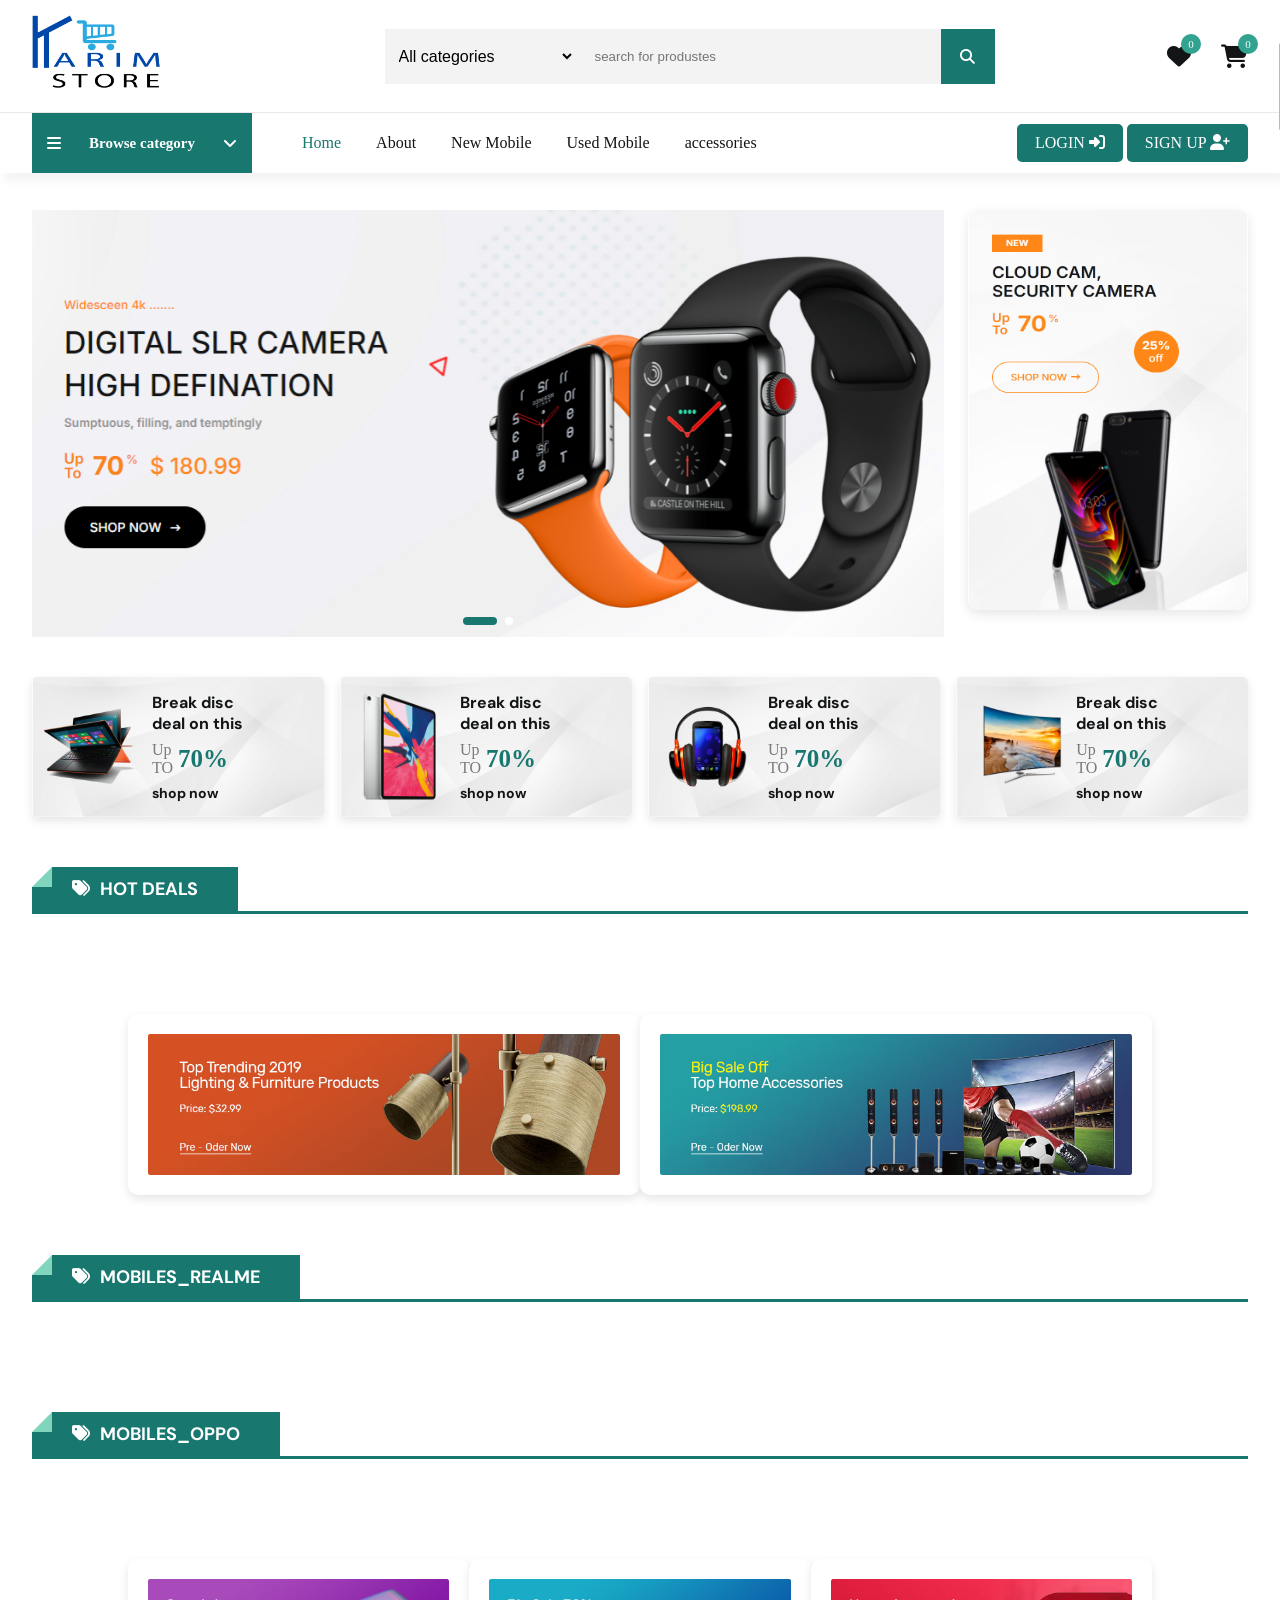
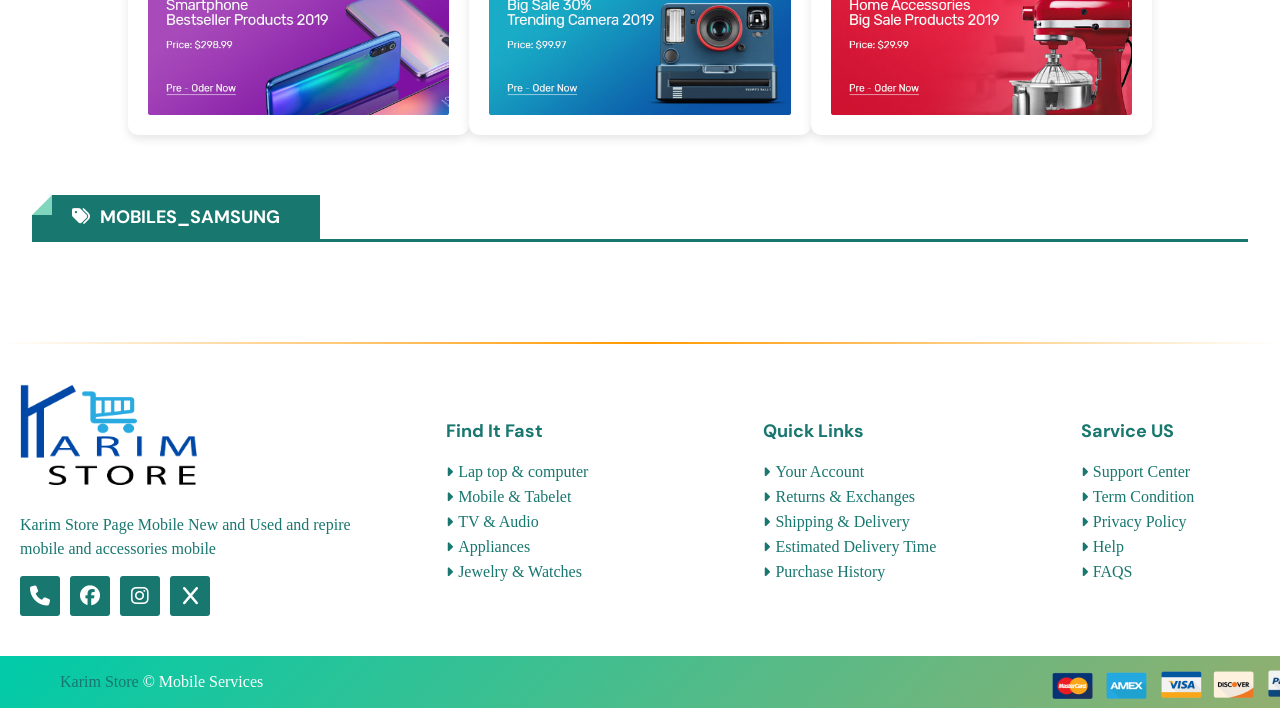
<file: index.html>
<!DOCTYPE html>
<html lang="en">
<head>
    <meta charset="UTF-8">
    <meta name="viewport" content="width=device-width, initial-scale=1.0">
    <title>Karim Store</title>
    <link rel="icon" href="img/icon.png">
     <!-- Link Swiper's CSS -->
  <link rel="stylesheet" href="https://cdn.jsdelivr.net/npm/swiper@11/swiper-bundle.min.css" />
    <link rel="stylesheet" href="css/style.css">
    <link rel="stylesheet" href="https://cdnjs.cloudflare.com/ajax/libs/font-awesome/6.7.2/css/all.min.css">
</head>
<body>


    <div class="cart">
        <div class="top_cart">
            <h3>Cart Items: <span class="count_item_cart">0</span></h3>
            <span onclick=" open_close_cart()" class="close_cart"><i class="fa-solid fa-circle-xmark"></i></span>
        </div>

        <div class="items_in_cart" id="cart_items">


           


        </div>

        <div class="bottom_cart">
                <div class="total">
                    <p>subtotal</p>
                    <p class="price_cart_total">0</p>
                </div>
            </div>

            <div class="button_cart">
                <a href="chekout.html" class="btn_cart ">checkout</a>
                <span onclick="open_close_cart()" class="btn_cart_trans_bg ">shop more </span>
            </div>
         </div>   

    </div>

    

    <header>

        <div class="top_header">
            <div class="container">
                <a href="#" class="logo"> <img src="img/logo karim.png" width="130px" height="100px"></a>

                <form action="" class="search_box">
                    
                    <div class="select_box">
                        <select id="category" name="category">
                            <option value="All categories">All categories</option>
                            <option value="New Mobiles">New Mobiles</option>
                            <option value="Used Mobiles">Uesd Mobiles</option>
                            <option value="Accessories Mobiles">Accessories</option>
                        </select>
                    </div>

                    <input type="text" name="search" id="search" placeholder="search for produstes" required>

                    <button type="submit">
                        <i class="fa-solid fa-magnifying-glass"></i>
                    </button>

                </form>

                <div class="header_icons">
                    <div class="icon">
                        <a href="#">
                            <i class="fa-solid fa-heart"></i>
                            <span class="count count_fivourite">0</span>
                        </a>
                    </div>

                    <div onclick="open_close_cart()" class="icon">
                        <a href="#">
                            <i class="fa-solid fa-cart-shopping"></i>
                            <span class="count count_item_header">0</span>
                        </a>
                    </div>
                </div>
            </div>
        </div>


        <div class="bottom_header">
            <div class="container">
                <nav class="nav">
                    <div class="category_nav">
                        <div onclick="Open_Categ_list()" class="category_btn">
                            <i class="fa-solid fa-bars"></i>
                            <p>Browse category</p>
                            <i class="fa-solid fa-angle-down"></i>
                        </div>

                        <div class="category_nav_list">
                            <a href="new_mobile.html">New Mobile</a>
                            <a href="#">Used Mobile</a>
                            <a href="#">Accessories</a>
                            <a href="#">Repire Mobile</a>
                            <li><a href="about.html">About</a></li>
                        </div>
                    </div>

                    <ul class="nav_links">
                        <li class="active"><a href="#">Home</a></li>
                        <li><a href="about.html">About</a></li>
                        <li><a href="new_mobile.html">New Mobile</a></li>
                        <li><a href="#">Used Mobile</a></li>
                        <li><a href="#">accessories</a></li>
                    </ul>
                </nav>

                <div class="login_signup_btns">
                    <a href="#" class="btn">login  <i class="fa-solid fa-right-to-bracket"></i> </a>

                    <a href="#" class="btn">sign up  <i class="fa-solid fa-user-plus"></i> </a>
                </div>

            </div>
        </div>

    </header>



    <div class="slider">
        <div class="container">

            <!--swiper-->

                <div class="slide-swp mySwiper">

                    <div class="swiper-wrapper">
                        <div class="swiper-slide">
                            <a href="#"><img src="img/banner_home1.png"></a>
                        </div>
                        <div class="swiper-slide">
                            <a href="#"><img src="img/banner_home2.png"></a>
                        </div>
                    </div>    
                    
                    <div class="swiper-pagination"></div>
                </div>

            

            <div class="banner_2">
                <a href="#"><img src="img/banner_home3.png" ></a>
            </div>
        </div>
    </div>

    <div class="banner_4">
        <div class="container">


            <div class="box">
                <a href="#" class="link_btn"></a>

                <img src="img/banner3_1.png" alt="">
                <div class="text">
                    <h5>Break disc</h5>
                    <h5>deal on this</h5>
                    <div class="sale">
                        <p>Up <br> TO</p>
                        <span>70%</span>
                        
                    </div>
                    <h6>shop now</h6>
                </div>
            </div>

            <div class="box">
                <a href="#" class="link_btn"></a>

                <img src="img/banner3_2.png" alt="">
                <div class="text">
                    <h5>Break disc</h5>
                    <h5>deal on this</h5>
                    <div class="sale">
                        <p>Up <br> TO</p>
                        <span>70%</span>
                        
                    </div>
                    <h6>shop now</h6>
                </div>
            </div>

            <div class="box">
                <a href="#" class="link_btn"></a>

                <img src="img/banner3_3.png" alt="">
                <div class="text">
                    <h5>Break disc</h5>
                    <h5>deal on this</h5>
                    <div class="sale">
                        <p>Up <br> TO</p>
                        <span>70%</span>
                        
                    </div>
                    <h6>shop now</h6>
                </div>
            </div>

            <div class="box">
                <a href="#" class="link_btn"></a>

                <img src="img/banner3_4.png" alt="">
                <div class="text">
                    <h5>Break disc</h5>
                    <h5>deal on this</h5>
                    <div class="sale">
                        <p>Up <br> TO</p>
                        <span>70%</span>
                       
                    </div>
                    <h6>shop now</h6>
                </div>
            </div>


        </div>
    </div>

    <!-- slider products-->

    <div class="slider_products slide">

        <div class="container">

            <div class="slide_product mySwiper">

                <div class="top_slide">
                    <h2><i class="fa-solid fa-tags"></i>Hot Deals</h2>
                </div>

                <div class="products swiper-wrapper" id="swiper_items_sale">


                    <!--بناخد نسخ للكود عشان نعمل منتج تاني   عروض المنتجات الاكثر زيارة -->

                    

                    <!-- بناخد نسخ للكود عشان نعمل منتج تاني   عروض المنتجات الاكثر زيارة -->



                </div>

                <div class="swiper-button-next btn_Swip"></div>
                    <div class="swiper-button-prev btn_Swip"></div>

            </div>
        </div>
    </div>

    <!-- banners _4_box-->

    <div class="banners">
        <div class="contianer">
            <div class="banners_box banners_2_img">
                <a href="#" class="box"><img src="img/banner_box4.jpg" ></a>
                <a href="#" class="box"><img src="img/banner_box5.jpg" ></a>
            </div>
        </div>
    </div>

    <!--wsiper elctronic-->

    <div class="slider_products slide">

        <div class="container">

            <div class="slide_product mySwiper">

                <div class="top_slide">
                    <h2><i class="fa-solid fa-tags"></i>mobiles_realme</h2>
                </div>

                <div class="products swiper-wrapper" id="swiper_mobiles_realme">


                    <!--بناخد نسخ للكود عشان نعمل منتج تاني   عروض المنتجات الاكثر زيارة -->

                    

                    <!-- بناخد نسخ للكود عشان نعمل منتج تاني   عروض المنتجات الاكثر زيارة -->



                </div>

                <div class="swiper-button-next btn_Swip"></div>
                    <div class="swiper-button-prev btn_Swip"></div>

            </div>
        </div>
    </div>

    <!--appliances-->

    <div class="slider_products slide">

        <div class="container">

            <div class="slide_product mySwiper">

                <div class="top_slide">
                    <h2><i class="fa-solid fa-tags"></i>mobiles_oppo</h2>
                </div>

                <div class="products swiper-wrapper" id="swiper_mobiles_oppo">


                    <!--بناخد نسخ للكود عشان نعمل منتج تاني   عروض المنتجات الاكثر زيارة -->

                    

                    <!-- بناخد نسخ للكود عشان نعمل منتج تاني   عروض المنتجات الاكثر زيارة -->



                </div>

                <div class="swiper-button-next btn_Swip"></div>
                    <div class="swiper-button-prev btn_Swip"></div>

            </div>
        </div>
    </div>

    <!-- banner 3 -->
    <div class="banners">
        <div class="contianer">
            <div class="banners_boxs banner_3_img">
                <a  href="#" class="box"><img src="img/banner_box1.jpg"></a>
                <a  href="#" class="box"><img src="img/banner_box2.jpg"></a>
                <a  href="#" class="box"><img src="img/banner_box3.jpg"></a>
            </div>
        </div>
    </div> 

    <!-- mobiles-->
    <div class="slider_products slide">

        <div class="container">

            <div class="slide_product mySwiper">

                <div class="top_slide">
                    <h2><i class="fa-solid fa-tags"></i>mobiles_samsung</h2>
                </div>

                <div class="products swiper-wrapper" id="swiper_mobiles_samsung">


                    <!--بناخد نسخ للكود عشان نعمل منتج تاني   عروض المنتجات الاكثر زيارة -->

                    

                    <!-- بناخد نسخ للكود عشان نعمل منتج تاني   عروض المنتجات الاكثر زيارة -->



                </div>

                <div class="swiper-button-next btn_Swip"></div>
                    <div class="swiper-button-prev btn_Swip"></div>

            </div>
        </div>
    </div>

    <hr class="section-divider">

    <!-- footer-->
     <footer>
        <div class="contianer">
            <div class="big_row">
                <img class="logo_footer" src="img/logo karim.png" width="50%" height="50%" alt="">

                <p> Karim Store Page Mobile New and Used and repire <br> mobile and accessories mobile </p>

                <div class="icon_footer">
                    <a href="#"><i class="fa-solid fa-phone"></i></a>
                    <a href="#"><i class="fa-brands fa-facebook"></i></a>
                    <a href="#"><i class="fa-brands fa-instagram"></i></a>
                    <a href="#"><i class="fa-solid fa-x"></i></a>
                </div>
            </div>

            <div class="row">
                <h4>Find It Fast</h4>

                <div class="links">
                    <a href="#"><i class="fa-solid fa-caret-right"></i>Lap top & computer </a>
                    <a href="#"><i class="fa-solid fa-caret-right"></i>Mobile & Tabelet </a>
                    <a href="#"><i class="fa-solid fa-caret-right"></i>TV & Audio </a>
                    <a href="#"><i class="fa-solid fa-caret-right"></i>Appliances </a>
                    <a href="#"><i class="fa-solid fa-caret-right"></i>Jewelry & Watches </a>
                </div>
            </div>

            <div class="row">
                <h4>Quick Links</h4>

                <div class="links">
                    <a href="#"><i class="fa-solid fa-caret-right"></i>Your Account </a>
                    <a href="#"><i class="fa-solid fa-caret-right"></i>Returns & Exchanges </a>
                    <a href="#"><i class="fa-solid fa-caret-right"></i>Shipping & Delivery </a>
                    <a href="#"><i class="fa-solid fa-caret-right"></i>Estimated Delivery Time </a>
                    <a href="#"><i class="fa-solid fa-caret-right"></i>Purchase History </a>
                </div>
            </div>

            <div class="row">
                <h4>Sarvice US</h4>

                <div class="links">
                    <a href="#"><i class="fa-solid fa-caret-right"></i>Support Center </a>
                    <a href="#"><i class="fa-solid fa-caret-right"></i>Term Condition </a>
                    <a href="#"><i class="fa-solid fa-caret-right"></i>Privacy Policy </a>
                    <a href="#"><i class="fa-solid fa-caret-right"></i>Help </a>
                    <a href="#"><i class="fa-solid fa-caret-right"></i>FAQS </a>
                </div>
            </div>


        </div>

        <div class="bottom_footer">
            <div class="contianer">
                <p> <span>Karim Store</span> &copy; Mobile Services</p>

                <div class="payment_img">
                    <img src="img/payment_method.png">
                </div>
            </div>
        </div>
     </footer>



    
     <!-- Swiper JS -->
  <script src="https://cdn.jsdelivr.net/npm/swiper@11/swiper-bundle.min.js"></script>

  <!-- file js -->
     
     <script src="js/swiper.js"></script>
     <script src="js/items_home.js"></script>
     <script src="js/main.js"></script>





    
</body>
</html>
</file>
<file: css/style.css>
@import url('https://fonts.googleapis.com/css2?family=DM+Sans:ital,opsz,wght@0,9..40,100..1000;1,9..40,100..1000&family=Inter:ital,opsz,wght@0,14..32,100..900;1,14..32,100..900&display=swap');


*{
    padding: 0;
    margin: 0;
    box-sizing: border-box;
    list-style: none;
    text-decoration: none;
    font-family: inherit , sans-serif;
}

:root {
    --main_color: #18776f;
    --b_color: #7b7b7b;
    --bg_color: #f3f3f3;
    --white_color: #fff;
    --color_heading: #121416;
    --boreder_color: #e5e5e5d5;
    --sale_color: #E51A1A;

}

body {
    padding-top: 210px;
}

span {
    color: var(--main_color);
}
p {
    color: var(--b_color);
}
h1,h2,h3,h4,h5,h6 {
    color: var(--color_heading);
    font-family: "DM sans", sans-serif;
}

image {
    width: 100%;
}
/*img {
    width: 100%;
}*/

input,select,button {
    border: none;
    outline: none;
}

.btns {
    display: flex;
    align-items: center;
    gap: 20px;
}

.btn {
    padding: 10px 18px;
    text-transform:uppercase;
    border-radius: 5px;
    cursor: pointer;
    background: var(--main_color);
    color: var(--white_color);
    display:inline-block;
    gap: 30px;
    align-items: center;
    transition: 0.3s;
    
}
.btn:hover{
    scale: 1.1;
}
.container {
    width: 90%;
    margin: auto;
    max-width: 1350px;

}
@media (max-width: 1350px) {
        .container {
            width: 90%;
        }
    
}

/* start header */
header {
    background: #fff;
    position: fixed;
    top: 0;
    left: 0;
    right: 0;
    box-shadow: 5px 8px 8px #d1d1d13d;
    z-index: 1000;
    
}



header .top_header .container {
    display: flex;
    align-items: center;
    justify-content: space-between;
    padding: 15px 0;
}
header .top_header .logo {
    width: 180px;
}
header .top_header .search_box {
    width: 610px;
    display: flex;
    align-items: center;
    border-radius: 2px;
    background: var(--bg_color);
}
header .top_header .search_box input {
    height: 55px;
    width: 400px;
    padding: 5px 15px 5px 10px;
    background: var(--bg_color);
}
    
header .top_header .search_box .search_box{
    position: relative;
    
}
header .top_header .search_box .select_box::after{
    content: '';
    position: absolute;
    top: 50%;
    transform: translateY(-50%);
    right: 0;
    width: 1px;
    height: 50%;
    background: #b9b9b9;
}
header .top_header .search_box select{
    height: 55px;
    width: 190px;
    outline: none;
    border: none;
    background: var(--bg_color);
    font-size: 16px;
    cursor: pointer;
    padding-left: 10px;
    margin-right: 10px;
}
header .top_header .search_box select option {
    font-size: 15px;
}
header .top_header .search_box button {
    height: 55px;
    width: 60px;
    background: var(--main_color);
    font-size: 15px;
    cursor: pointer;
}
header .top_header .search_box button i {
    color: #fff;
}
header .top_header .header_icons{
    display: flex;
    gap:30px;
} 
header .top_header .header_icons .icon {
    position: relative;
    cursor: pointer;
}
header .top_header .header_icons .icon i {
    font-size: 24px;
    color: #121416;
}
header .top_header .header_icons .icon .count {
    position: absolute;
    top: -10px;
    right: -10px;
    width: 20px;
    height: 20px;
    text-align: center;
    line-height: 20px;
    background: #31a390;
    color: var(--white_color);
    font-size: 11px;
    border-radius: 100%;
}

header .bottom_header {
    border-top: 1px solid var(--boreder_color);
}

header .bottom_header .container {
    display: flex;
    align-items: center;
    justify-content: space-between;
}

header .bottom_header nav {
    display: flex;
    align-items: center;
    gap: 50px;
    height: 60px;
}

header .bottom_header .category_nav {
    width: 220px;
    position: relative;
    height: 100%;

}

header .bottom_header .category_nav .category_btn {
    height: 100%;
    width: 100%;
    border-radius: 0;
    display: flex;
    justify-content: space-between;
    align-items: center;
    background: var(--main_color);
    padding: 0 15px;
    cursor: pointer;
}

header .bottom_header .category_nav .category_btn p {
    color: var(--white_color);
    font-weight: 600;
    font-size: 15px;
}

header .bottom_header .category_nav .category_btn i {
    color: var(--white_color);
}

.category_nav_list {
    position: absolute;
    top: 100%;
    left: 0;
    background: var(--white_color);
    width: 100%;
    border: 1px solid #999;
    border-top: 0;
    display: flex;
    flex-direction: column;
    clip-path: polygon(0 0 , 100% 0 , 100% 0 , 0 0 );
    transition: 0.3s ease-in-out;
}

.category_nav_list.active {
    clip-path: polygon(0 0 , 100% 0 , 100% 100% , 0 100%);
}

.category_nav_list a {
    padding: 14px 10px;
    border-bottom: 1px solid var(--boreder_color);
    font-size: 14px;
    color: var(--color_heading);
}

.category_nav_list a:last-child {
    border-bottom: 0;
}

.category_nav_list a:hover {
    background: #d0d0d0;
}

 .nav_links {
    display: flex;
    gap: 35px;
}

.nav_links li a {
    color: var(--color_heading);
    transition: 0.3s;
}

 .nav_links li:hover a {
    color: var(--main_color);
}
 li.active a {
    color: var(--main_color);
}



/*slider*/

.slider {
    position: relative;
}

.slider .container {
    display: flex;
    justify-content: space-between;
    
}
.slider .banner_2 {
    width: 23%;
    height: 400px; /* ارتفاع ثابت ومتناسق */
    overflow: hidden;
    border-radius: 10px;
    box-shadow: 0 4px 12px rgba(0,0,0,0.1);
}

.slider .banner_2 a {
    width: 100%;
    height: 100%;
    display: block;
}

.slider .banner_2 img {
    width: 100%;
    height: 100%;

}



/*.slider .banner_2 {
    width: 10%;
    height: 10%;
    object-fit: cover;
    

}

.slider .banner_2 a {
    width: 100%;
    height: 100%;
}
*/
.slider .container .slide-swp {
    width: 75%;
    overflow: hidden;
    position: relative;
}

.swiper-wrapper{
    height: auto !important;
}

.slider .container .slide-swp .swiper-pagination span {
    background: #fff;
    opacity: 1;
}

.swiper-pagination-bullet-active {
    background: var(--main_color) !important;
    width: 34px !important;
    height: 8px !important;
    border-radius: 30px !important;
}

/* banner_4*/

.banner_4 {
    margin: 40px 0;
}

.banner_4 .container{
    display: flex;
    justify-content: space-between;
}

.banner_4 .container .box {
    width: 24%;
    background: url(../img/bg_banner3.jpg);
    background-size: cover;
    border-radius: 5px;
    display: flex;
    align-items: center;
    gap: 10px;
    padding: 12px 10px;
    position: relative;
}

.banner_4 .container .box img {
    width: 100px;
    transition: 0.3s;
}

.banner_4 .container .box:hover img {
    scale: 1.1;
}

.banner_4 .container .box h5 {
    font-size: 16px;
}

.banner_4 .container .box .sale{
    display: flex;
    align-items: center;
    gap: 5px;
    margin: 7px 0;
}

.banner_4 .container .box .sale span {
    font-size: 25px;
    font-weight: bold;
}
.banner_4 .container .box h6 {
    font-size: 14px;
    font-weight: bold;
}

.banner_4 .container .box .link_btn{
    position: absolute;
    width: 100%;
    height: 100%;
    background: transparent;
}

/* start slide */
.slide{
    margin-bottom: 70px;
}

.slide .top_slide{
    position: relative;
    margin-bottom: 20px;
    border-bottom: 3px solid var(--main_color);
}

.top_slide h2{
    position: relative;
    text-transform: uppercase;
    background: var(--main_color);
    color: var(--white_color);
    font-size: 18px;
    padding: 10px 40px;
    display: flex;
    align-items: center;
    gap: 10px;
    width: max-content;
}

.top_slide h2::before{
    content: '';
    position: absolute;
    width: 0;
    height: 0;
    top: 0;
    z-index: 9;
    border-left: 20px solid transparent;
    background: #fff;
    left: 0;
    border-bottom: 20px solid #80d6bc;
}


.top_slide h2 i{
    color: var(--white_color);
}

.slide .container{
    position: relative;
}

.slide .container .mySwiper{
    padding: 10px 0;
}

.slide .container .mySwiper .btn_Swip{
    position: absolute;
    top: 30px;
    right: 0;
    background: var(--bg_color);
    color: var(--color_heading);
    font-weight: bold;
    border-radius: 5px;
    height: 35px;
    width: 35px;
    border: 1px solid var(--boreder_color);
}

.slide .container .mySwiper .btn_Swip::after{
    font-size: 12px;
}

.slide .container .mySwiper .btn_Swip.swiper-button-prev{
    left: 94% 
}


/* product card style */

.mySwiper{
    overflow: hidden;
}

.product {
    background: #fff;
    padding: 20px 20px;
    box-shadow: 5px 5px 10px #94949428;
    border: 1px solid var(--boreder_color);
    border-radius: 5px;
    position: relative;
}

.product .sale_present {
    position: absolute;
    top: 10px;
    right: 10px;
    z-index: 2;
    background: #ed0505;
    color: var(--white_color);
    padding: 4px 10px;
    font-size: 13px;
}

.product .img_product{
    position: relative;
    width: 100%;
    height: 250px;
    object-fit: contain;
    padding: 0 20px;
    display: block;
    margin: 0 auto;
    align-items: center;
    justify-content: center;
    transition: 0.3s;
}

.product:hover .img_product{
    scale: 1.1;
}

.product .name_product {
    margin-bottom: 10px;
    color: #000; /* اللون الأسود */
    overflow: hidden;
    text-overflow: ellipsis;
    display: -webkit-box;
    -webkit-line-clamp: 2;
    -webkit-box-orient: vertical;
    line-clamp: 2; /* أضف هذا السطر لحل التنبيه */
    direction: rtl;
    text-align: right;
}

/* نمنع أي تأثير hover */
.product .name_product a {
    color: #000; /* نتأكد إن الرابط كمان أسود */
    text-decoration: none; /* نلغي الخط */
}

.product .name_product a:hover {
    text-decoration: none; /* مفيش خط عند المرور */
    color: #000; /* يفضل ثابت نفس اللون */
}


.stars {
    margin-top: 10px;
}

.stars i{
    color: var(--main_color);
    font-size: 14px;
}

.price {
    display: flex;
    align-items: center;
    gap: 12px;
}

.price p{
    color: var(--main_color);
    font-weight: bold;
    font-size: 18px;
}

.price .old_price{
    color: var(--b_color);
    text-decoration: line-through;
    font-size: 13px;
    font-weight: normal;
}

.product .icon {
    display: flex;
    gap: 10px;
    margin-top: 15px;
}

.product .icon .icon_product{
    width: 40px;
    height: 40px;
    border: 1px solid var(--boreder_color);
    cursor: pointer;
    display:flex;
    align-items: center;
    justify-content: center;
    transition: 0.3s;
}

.product .icon .icon_product:hover{
    background: var(--main_color);
    color: #fff;
}

.product .icon .btn_add_cart{
    background: var(--main_color);
    display: flex;
    align-items: center;
    gap: 5px;
    color: var(--white_color);
    padding: 5px 10px;
    cursor: pointer;
    transition: 0.3s;
    border: 1px solid var(--main_color);
}

.product .icon .btn_add_cart.active{
    color: var(--color_heading);
    background: transparent;
    pointer-events: none;
    
}



.product .icon .btn_add_cart.active i{
    color: var(--main_color);
}

.product .icon .btn_add_cart:hover{
    scale: 1.05;
    background: #ffffff;
    color: #121416;
}



/*banners4_box */

.banners{

    margin: 50px 0;
}

.banners .banners_box{
    display:flex;
    justify-content: center;
    
    
}

.banners .banners_box .box {
    width: 40%;
}

/*banners 3 */
.banners .banners_boxs.banner_3_img{
    display: flex;
    justify-content: space-between;
    margin: 0px 10%;
}

/* footer */
.section-divider {
  width: 100%;
  height: 2px;
  border: none;
  background: linear-gradient(to right, transparent, #ff9900, transparent);
  margin: 60px 0 0 0;
  display: block;
}

footer{
  
  background:#ffffff;
    
}

footer .contianer {
  width: 2500px;
  max-width: 1400px;
  margin: 0 auto; /* يخلي الفوتر في النص */
  display: flex;
  justify-content: space-between;
  align-items: center;
  padding: 40px 20px;
  box-sizing: border-box;
}


footer .contianer .big_row{
    width: 30%;
}

footer .contianer .big_row .logo_footer{
    width: 180px;
}

footer .contianer .big_row p{
    width: 90%;
    color: var(--main_color);
    font-size: 16px;
    line-height: 1.5;
    margin: 15px 0;
}

footer .contianer .big_row .icon_footer{
    display: flex;
    gap: 10px;
}

footer .contianer .big_row .icon_footer a{
    width: 40PX;
    height: 40PX;
    display: flex;
    align-items: center;
    justify-content: center;
    background: var(--main_color);
    border-radius: 3px;
    position: relative;
    top: 0;
    transition: 0.3S;

}

footer .contianer .big_row .icon_footer a:hover{
    top: -5px;
}

footer .contianer .big_row .icon_footer a i{
    color: var(--white_color);
    font-size: 20px;
}

footer .contianer .row {
    width: 22%;
}

footer .contianer .row h4{
    color: var(--main_color);
    font-size: 18px;
    margin-bottom: 20px;
}

footer .contianer .row .links{
    display: flex;
    flex-direction: column;
    gap: 7px;
}

footer .contianer .row .links a{
    color: var(--main_color);
    position: relative;
    left: 0;
    transition: 0.3s;
}

footer .contianer .row .links a i{
    color: var(--main_color);
    font-size: 14px;
    margin-right: 5px;
}

footer .contianer .row .links a:hover{
    left: 8px;
    color: var(--main_color);
}

footer .bottom_footer{
    background: linear-gradient(135deg, #00cba9, #92af6f);
    justify-content: center;
    align-items: center;
   
}

footer .bottom_footer .contianer{
    display: flex;
    justify-content: space-between;
    align-items: center;
    padding: 5px 0;
}

footer .bottom_footer .contianer span{
    color: var(--main_color);
    margin-left: 30px;
}

footer .bottom_footer .contianer p{
    color: #fff;
    margin-left: 30px;
}

footer .bottom_footer .contianer .payment_img{
    width: 350px;
}
/*
footer{
    background:#23262b;
    
}

footer .contianer {
    display: flex;
    justify-content: space-between;
    padding: 40px 0;
    margin: 0 30px;
}


footer .contianer .big_row{
    width: 30%;
}

footer .contianer .big_row .logo_footer{
    width: 180px;
}

footer .contianer .big_row p{
    width: 90%;
    color: var(--white_color);
    font-size: 16px;
    line-height: 1.5;
    margin: 15px 0;
}

footer .contianer .big_row .icon_footer{
    display: flex;
    gap: 10px;
}

footer .contianer .big_row .icon_footer a{
    width: 40PX;
    height: 40PX;
    display: flex;
    align-items: center;
    justify-content: center;
    background: var(--main_color);
    border-radius: 3px;
    position: relative;
    top: 0;
    transition: 0.3S;

}

footer .contianer .big_row .icon_footer a:hover{
    top: -5px;
}

footer .contianer .big_row .icon_footer a i{
    color: var(--white_color);
    font-size: 20px;
}

footer .contianer .row {
    width: 22%;
}

footer .contianer .row h4{
    color: var(--white_color);
    font-size: 18px;
    margin-bottom: 20px;
}

footer .contianer .row .links{
    display: flex;
    flex-direction: column;
    gap: 7px;
}

footer .contianer .row .links a{
    color: var(--white_color);
    position: relative;
    left: 0;
    transition: 0.3s;
}

footer .contianer .row .links a i{
    color: var(--main_color);
    font-size: 14px;
    margin-right: 5px;
}

footer .contianer .row .links a:hover{
    left: 8px;
    color: var(--main_color);
}

footer .bottom_footer{
    background: #35353a;
}

footer .bottom_footer .contianer{
    display: flex;
    justify-content: space-between;
    align-items: center;
    padding: 5px 0;
}

footer .bottom_footer .contianer span{
    color: var(--main_color);
}

footer .bottom_footer .contianer p{
    color: #fff;
}

footer .bottom_footer .contianer .payment_img{
    width: 350px;
}
    */

/* sart cart */

.cart img{
    width: 100px;
}

.cart {
    display: flex;
    position: fixed;
    top: 0;
    right:-350px;
    bottom: 0;
    z-index: 1100;
    background: var(--white_color);
    border-left: 1px solid var(--boreder_color);
    width: 350px;
    padding: 30px;
    flex-direction: column;
    justify-content: space-between;
    transition: 0.3s;
}

.cart.active{
    right: 0;
}

.cart .top_cart{
    display: flex;
    align-items: center;
    justify-content: space-between;
}

.cart .top_cart .close_cart i{
    cursor: pointer;
    font-size: 35px;
}

.cart .top_cart h3{
    font-size: 18px;
}

.cart .top_cart  span{
    color: var(--color_heading);
}

.cart .items_in_cart{
    padding: 20px 0;
    border-block: 1px solid var(--boreder_color);
    margin-block: 20px;
    height: 100%;
    overflow-y: auto;
}

.cart .items_in_cart .item_cart{
    display: flex;
    gap: 20px;
    align-items: center;
    justify-content: center;
    height: 125px;
    border-bottom: 1px solid var(--boreder_color);
}

.cart .items_in_cart .item_cart:last-child{
    border-bottom: 0;
    margin-bottom: 0;
    
}

.cart .items_in_cart .item_cart image{
    width: 80px;
}

.cart .items_in_cart .item_cart h4{
    margin-bottom: 10px;
    font-weight: 500;
    font-size: 14px;
    overflow: hidden;
    text-overflow: ellipsis;
    display: -webkit-box;
    -webkit-line-clamp: 2;
    -webkit-box-orient: vertical;
    line-clamp: 2; /* أضف هذا السطر لحل التنبيه */
}

.cart .items_in_cart .item_cart .delet_item i{
    font-size: 22px;
    cursor:pointer;
    transition: 0.3s;
}

.cart .items_in_cart .item_cart .delet_item i:hover{
    color: #E51A1A;
}

.cart .items_in_cart .item_cart .quantity_control{
    display: flex;
    justify-self:center;
    gap: 5px;
    margin-top: 5px;
}

.cart .items_in_cart .item_cart .quantity_control span{
    font-size: 18px;
    min-width: 40px;
    display: flex;
    justify-content: center;
    align-items: center;
}

.cart .items_in_cart .item_cart .quantity_control button{
    width: 27px;
    height: 27px;
    display: flex;
    align-items: center;
    justify-content: center;
    cursor: pointer;
    font-size: 20px;
    border-radius: 2px;
    border: 1px solid var(--boreder_color);
}


.cart .bottom_cart .total{
    display: flex;
    justify-content: space-between;
    margin-bottom: 20px;
}


.cart .bottom_cart  .price_cart_total{
    color: var(--main_color);
    font-size: 20px;
}

.cart .bottom_cart .button_cart{
    display: flex;
    gap: 20px;
}


 .btn_cart
{
    padding: 10px 18px;
    text-transform:uppercase;
    border-radius: 5px;
    cursor: pointer;
    background: var(--main_color);
    color: var(--white_color);
    display:inline-block;
    align-items: center;
    
}

.btn_cart:hover{
    background: #a36e3d;
}


.btn_cart_trans_bg {
    cursor: pointer;
    display: inline-block;
    padding: 10px 18px;
    border: 1px solid var(--main_color);
    background: transparent;
    color: var(--color_heading);
    text-transform: uppercase;
    border-radius: 5px;
}

.btn_cart_trans_bg:hover{
    background: #dad6d6;
}



/* الموبايلات أقل من 768px */

@media (max-width: 768px) {
    
    body {
        padding-top: 150px; /* عشان الهيدر مش يغطي الصفحة */
    }

    /* الهيدر */
    header .top_header .container {
        flex-direction: column;
        align-items: flex-start;
        gap: 10px;
    }

    header .top_header .search_box {
        width: 100%;
        flex-direction: column;
    }

    header .top_header .search_box input {
        width: 100%;
    }

    header .top_header .search_box select {
        width: 100%;
        margin: 5px 0;
    }

    header .top_header .header_icons {
        gap: 15px;
    }

    /* اللوجو */
    header .top_header .logo img {
        width: 100px;
        height: auto;
    }

    /* القوائم */
    .nav_links {
        display: none; /* نخفيها في الموبايل */
    }

    /* زر تسجيل الدخول و signup */
    .login_signup_btns {
        display: flex;
        flex-direction: column;
        gap: 10px;
    }

    /* السلايدر */
    .slider .container {
        flex-direction: column;
    }

    .slider .container .slide-swp {
        width: 100%;
    }

    .slider .banner_2 {
        display: none; /* نخفي البانر الجانبي */
    }

    /* banner_4 */
    .banner_4 .container {
        flex-direction: column;
        gap: 15px;
    }

    .banner_4 .container .box {
        width: 100%;
    }

    /* البانرات */
    .banners .banners_boxs.banner_3_img,
    .banners .banners_box {
        flex-direction: column;
        gap: 15px;
    }

    .banners .banners_box .box,
    .banners .banners_boxs.banner_3_img .box {
        width: 100%;
    }

    /* الفوتر */
    footer .contianer {
        flex-direction: column;
        gap: 20px;
        margin: 0 10px;
    }

    footer .contianer .big_row,
    footer .contianer .row {
        width: 100%;
    }

    footer .bottom_footer .contianer {
        flex-direction: column;
        gap: 10px;
    }
}

/*...............................

@media (max-width:1100px) {
    header .top_header .container{
        flex-wrap: wrap;
    }
    header .top_header .search_box{
        order: 3;
        width: 80%;
        margin: 20px auto 0;
    }
    header .top_header .logo{
        width: 140px;
    }
    header .top_header .search_box select{
        width: 200px;
    }
    header .top_header .search_box input{}
}
    ......................................*/

    /* 1- خلي الصور والفيديوهات تاخد العرض بالكامل */
img, video {
  max-width: 100%;
  height: auto;
  display: block;
}

/* 2- خلي الحاويات مرنة */
.container {
  width: 95%;
  max-width: 1350px;
  margin: auto;
}

/* 3- الموبايل: شاشات أقل من 768px */
@media (max-width: 768px) {

  body {
    padding-top: 140px; /* لأن الهيدر أصغر */
  }

  header .top_header .container {
    flex-direction: column;
    align-items: flex-start;
    gap: 10px;
  }

  header .top_header .search_box {
    width: 100%;
    flex-wrap: wrap;
  }

  header .top_header .search_box select {
    width: 100%;
    margin: 5px 0;
  }

  header .top_header .search_box input {
    width: 100%;
  }

  header .top_header .search_box button {
    width: 100%;
  }

  header .bottom_header .container {
    flex-direction: column;
    align-items: flex-start;
    gap: 15px;
  }

  .nav_links {
    flex-direction: column;
    gap: 10px;
  }

  /* السلايدر والبنرات */
  .slider .container {
    flex-direction: column;
  }
  .slider .container .slide-swp {
    width: 100%;
  }
  .slider .banner_2 {
    width: 100%;
    margin-top: 10px;
  }

  /* البنرات 4 */
  .banner_4 .container {
    flex-direction: column;
    gap: 15px;
  }
  .banner_4 .container .box {
    width: 100%;
  }

  /* البنرات 3 */
  .banners .banners_boxs.banner_3_img {
    flex-direction: column;
    gap: 10px;
    margin: 0;
  }
  .banners .banners_boxs.banner_3_img .box {
    width: 100%;
  }

  /* الفوتر */
  footer .contianer {
    flex-direction: column;
    gap: 20px;
  }
  footer .contianer .big_row,
  footer .contianer .row {
    width: 100%;
  }
  footer .bottom_footer .contianer {
    flex-direction: column;
    gap: 10px;
    text-align: center;
  }
}

/*....... bage chekout ......*/
/*

section .checkout {
    margin: 50px 0;
}

section .checkout .container {
    display: flex;
    align-items: center;
    justify-content: space-between;
}
 .ordersummary {
    width: 30%;
    padding: 0 20px;
    border: 2px solid var(--boreder_color);
    border-radius: 5px;
    box-shadow: 0 8px 10px #c0bfbf44;

}

 .ordersummary h1{
    border-bottom: 1 solid var(--boreder_color);
 }
    */

    /*....... bage chekout ......*/

   /*....... checkout page ......*/
.checkout{
    margin: 50px 0;
}

.checkout .container {
    display: flex;
    align-items: flex-start;
    justify-content: space-between;
    gap: 30px;
    max-width: 1200px;
    margin: auto;
}

/* Order Summary */
.ordersummery {
    width: 48%;
    padding: 25px;
    border-radius: 10px;
    box-shadow: 0 4px 15px rgba(0,0,0,0.1);
    background: var(--white_color);
    border: 1px solid var(--boreder_color);
}

.ordersummery h1{
    border-bottom: 2px solid var(--main_color);
    padding: 15px 0;
    margin-bottom: 20px;
    color: var(--main_color);
    font-size: 22px;
    text-align: center;
}

.checkout .ordersummery .itmes {
    max-height: 400px;
    overflow-y: auto;
    padding: 10px 0;
}

/* تحسين تصميم العناصر في الـ Order Summary */
.checkout .ordersummery .item_cart{
    display: flex;
    align-items: center;
    justify-content: space-between;
    padding: 15px 0;
    border-bottom: 1px solid var(--boreder_color);
    gap: 15px;
}

.checkout .ordersummery .item_cart:last-child{
    border-bottom: none;
}

.checkout .ordersummery .item_cart .image_name{
    display: flex;
    align-items: center;
    gap: 15px;
    flex: 1;
}

.checkout .ordersummery .item_cart .image_name img{
    width: 70px;
    height: 70px;
    object-fit: contain;
    border-radius: 8px;
    border: 1px solid var(--boreder_color);
    padding: 5px;
}

.checkout .ordersummery .item_cart .content{
    flex: 1;
}

.checkout .ordersummery .item_cart .content h4{
    font-size: 14px;
    color: var(--color_heading);
    margin-bottom: 8px;
    line-height: 1.3;
    overflow: hidden;
    text-overflow: ellipsis;
    display: -webkit-box;
    -webkit-line-clamp: 2;
    -webkit-box-orient: vertical;
    line-clamp: 2; /* أضف هذا السطر لحل التنبيه */
}

.checkout .ordersummery .item_cart .price_cart{
    color: var(--main_color);
    font-weight: bold;
    font-size: 16px;
    margin-bottom: 8px;
}

.checkout .ordersummery .quantity_control{
    display: flex;
    align-items: center;
    gap: 8px;
    margin-top: 5px;
}

.checkout .ordersummery .quantity_control button{
    width: 30px;
    height: 30px;
    display: flex;
    align-items: center;
    justify-content: center;
    cursor: pointer;
    border-radius: 4px;
    border: 1px solid var(--boreder_color);
    background: var(--bg_color);
    font-size: 16px;
    font-weight: bold;
    transition: 0.3s;
}

.checkout .ordersummery .quantity_control button:hover{
    background: var(--main_color);
    color: var(--white_color);
    border-color: var(--main_color);
}

.checkout .ordersummery .quantity_control span{
    font-size: 16px;
    min-width: 35px;
    text-align: center;
    font-weight: bold;
    color: var(--color_heading);
}

.checkout .ordersummery .delet_item{
    font-size: 18px;
    cursor: pointer;
    color: var(--b_color);
    transition: 0.3s;
    padding: 5px;
    border-radius: 4px;
}

.checkout .ordersummery .delet_item:hover{
    color: #E51A1A;
    background: rgba(229, 26, 26, 0.1);
    scale: 1.1;
}

/* Bottom Summary */
.checkout .ordersummery .botton_summary{
    border-top: 2px solid var(--boreder_color);
    padding-top: 20px;
    margin-top: 20px;
}

.checkout .ordersummery .shop_table{
    display: flex;
    align-items: center;
    justify-content: space-between;
    margin-bottom: 15px;
    padding: 8px 0;
} 

.checkout .ordersummery .shop_table p{
    font-size: 16px;
    color: var(--color_heading);
    text-transform: capitalize;
    font-weight: 500;
}

.checkout .ordersummery .shop_table span{
    font-weight: bold;
    font-size: 16px;
    color: var(--main_color);
}

.checkout .ordersummery .shop_table:last-child{
    border-top: 1px solid var(--boreder_color);
    padding-top: 15px;
    margin-top: 10px;
    font-size: 18px;
}

.checkout .ordersummery .button_div{
    margin-top: 25px;
}

.checkout .ordersummery .button_div button{
    width: 100%;
    background: var(--main_color);
    color: var(--white_color);
    border: 2px solid var(--main_color);
    padding: 15px 0;
    outline: none;
    border-radius: 8px;
    font-size: 18px;
    font-weight: bold;
    cursor: pointer;
    transition: 0.3s ease-in-out;
    text-transform: uppercase;
}

.checkout .ordersummery .button_div button:hover{
    background: transparent;
    color: var(--main_color);
    transform: translateY(-2px);
    box-shadow: 0 5px 15px rgba(24, 119, 111, 0.3);
}

/* Input Info Section */
.checkout .input_info{
    width: 48%;
}

.checkout .input_info h2{
    padding: 15px 20px;
    background: var(--main_color);
    text-transform: capitalize;
    color: var(--white_color);
    font-size: 18px;
    margin: 0;
}

.checkout .input_info .address,
.checkout .input_info .coupon{
    margin-bottom: 25px;
    border-radius: 10px;
    overflow: hidden;
    border: 1px solid var(--boreder_color);
    box-shadow: 0 4px 15px rgba(0,0,0,0.1);
    background: var(--white_color);
}

.checkout .input_info .coupon .btn_coupon{
    text-align: center;
    padding: 0 20px 20px;
}

.checkout .input_info .coupon .btn_coupon button{
    width: 60%;
    background: var(--main_color);
    color: var(--white_color);
    border: 2px solid var(--main_color);
    padding: 12px 0;
    outline: none;
    border-radius: 6px;
    font-size: 16px;
    font-weight: bold;
    cursor: pointer;
    transition: 0.3s ease-in-out;
}

.checkout .input_info .coupon .btn_coupon button:hover{
    background: transparent;
    color: var(--main_color);
    transform: translateY(-2px);
}

.checkout .input_info .inputs{
    display: flex;
    flex-direction: column;
    padding: 20px;
}

.checkout .input_info .inputs label{
    color: var(--color_heading);
    font-size: 14px;
    text-transform: capitalize;
    font-weight: 500;
    margin-bottom: 5px;
}

.checkout .input_info .inputs input{
    margin: 0 0 15px 0;
    padding: 12px 15px;
    outline: none;
    border: 1px solid var(--boreder_color);
    border-radius: 6px;
    transition: 0.3s;
    font-size: 14px;
}

.checkout .input_info .inputs input:focus{
    border-color: var(--main_color);
    box-shadow: 0 0 0 3px rgba(24, 119, 111, 0.1);
}

.checkout .input_info .inputs input:last-child{
    margin-bottom: 0;
}
/*.............................................................................*/
    /*.items img {
      width: 60px;
      height: 60px;
      object-fit: cover;
      margin-right: 10px;
    }*/

    .item-info {
      flex: 1;
      margin-left: 10px;
    }

    .item-info h4 {
      margin: 0;
      font-size: 14px;
    }

    .item-info p {
      margin: 5px 0;
      color: #666;
    }

    .qty-controls {
      display: flex;
      align-items: center;
      gap: 5px;
    }

    .qty-controls button {
      padding: 5px 10px;
      border: none;
      background: #ff8800;
      color: white;
      font-size: 16px;
      cursor: pointer;
      border-radius: 5px;
    }

    .qty-controls span {
      min-width: 20px;
      text-align: center;
      display: inline-block;
    }

    .delete-btn {
      background: transparent;
      border: none;
      font-size: 18px;
      color: rgb(7, 1, 1);
      cursor: pointer;
      margin: 15px;
    }

    .summary {
      margin-top: 20px;
      font-size: 16px;
    }

    .summary p {
      display: flex;
      justify-content: space-between;
      margin: 5px 0;
    }

    .place-order {
      margin-top: 20px;
      background: #ff8800;
      color: white;
      padding: 15px;
      width: 100%;
      border: none;
      font-size: 16px;
      cursor: pointer;
      border-radius: 8px;
    }

    /* Address + Coupon */
    .checkout-details {
      flex: 1;
      display: flex;
      flex-direction: column;
      gap: 20px;
    }

    .box {
      background: #fff;
      padding: 20px;
      border-radius: 10px;
      box-shadow: 0 4px 10px rgba(0,0,0,0.1);
    }

    .box h2 {
      margin-bottom: 15px;
      color: #d97800;
    }

    .box input {
      width: 100%;
      padding: 10px;
      margin-bottom: 10px;
      border-radius: 5px;
      border: 1px solid #ccc;
    }

    .apply-btn {
      background: #ff8800;
      color: white;
      border: none;
      padding: 10px 15px;
      border-radius: 5px;
      cursor: pointer;
      width: 100%;
    }
</file>
